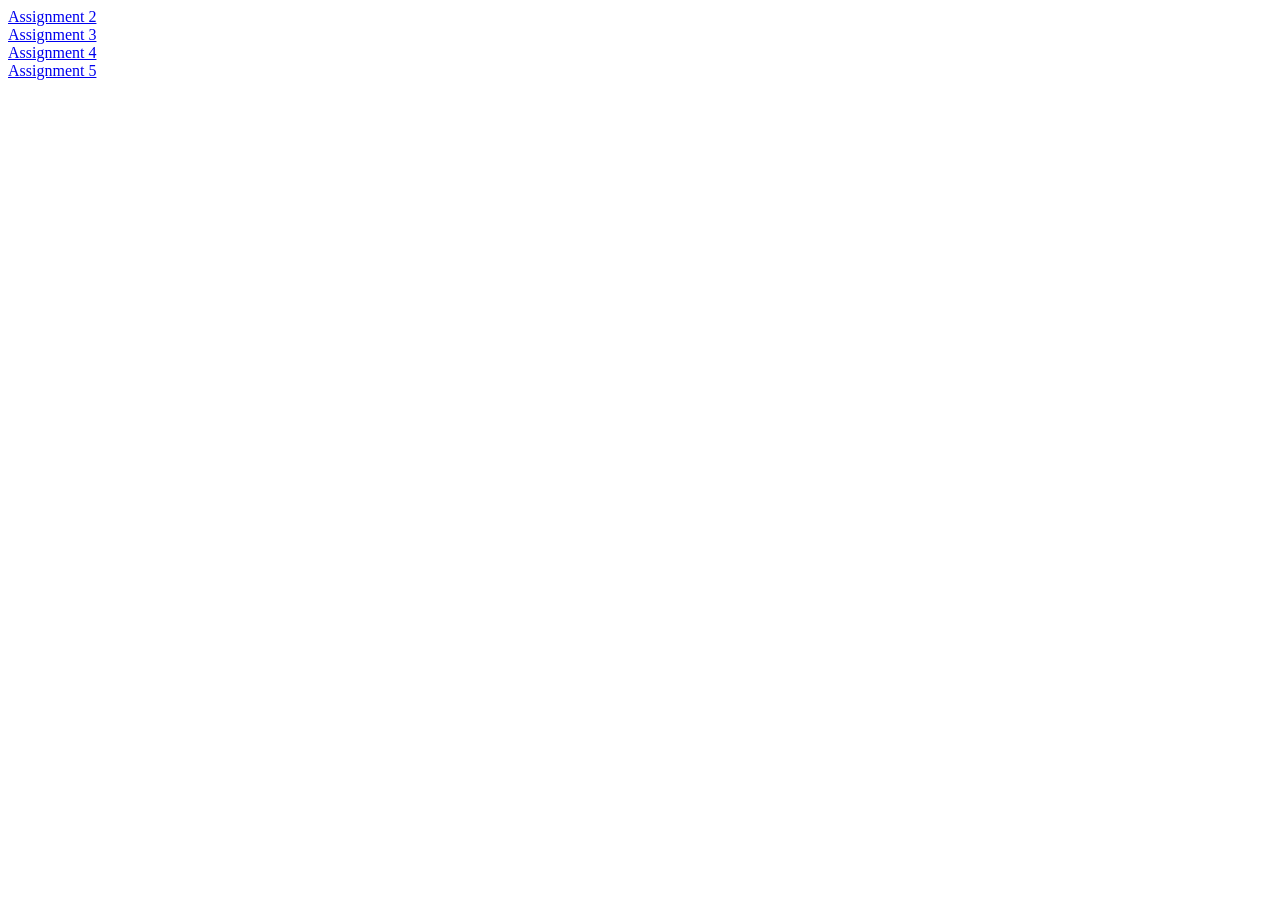
<file: index.html>
<!DOCTYPE html>
<html lang="en">
    <head>
        <meta charset="utf-8">
        <meta http-equiv="X-UA-Compatible" content="IE=edge">
        <meta name="viewport" content="width=device-width, intial-scale=1">
        <title>Assignment Index</title>
    </head>
    <body>
        <div>
            <a href="Coursera-Assignments/Assignment-2/index.html">Assignment 2</a>
        </div>
        <div>
            <a href="Coursera-Assignments/Assignment-3/index.html">Assignment 3</a>
        </div>
        <div>
            <a href="Coursera-Assignments/Assignment-4/index.html">Assignment 4</a>
        </div>
        <div>
            <a href="Coursera-Assignments/Assignment-5/index.html">Assignment 5</a>
        </div>
    </body>
</html>
</file>
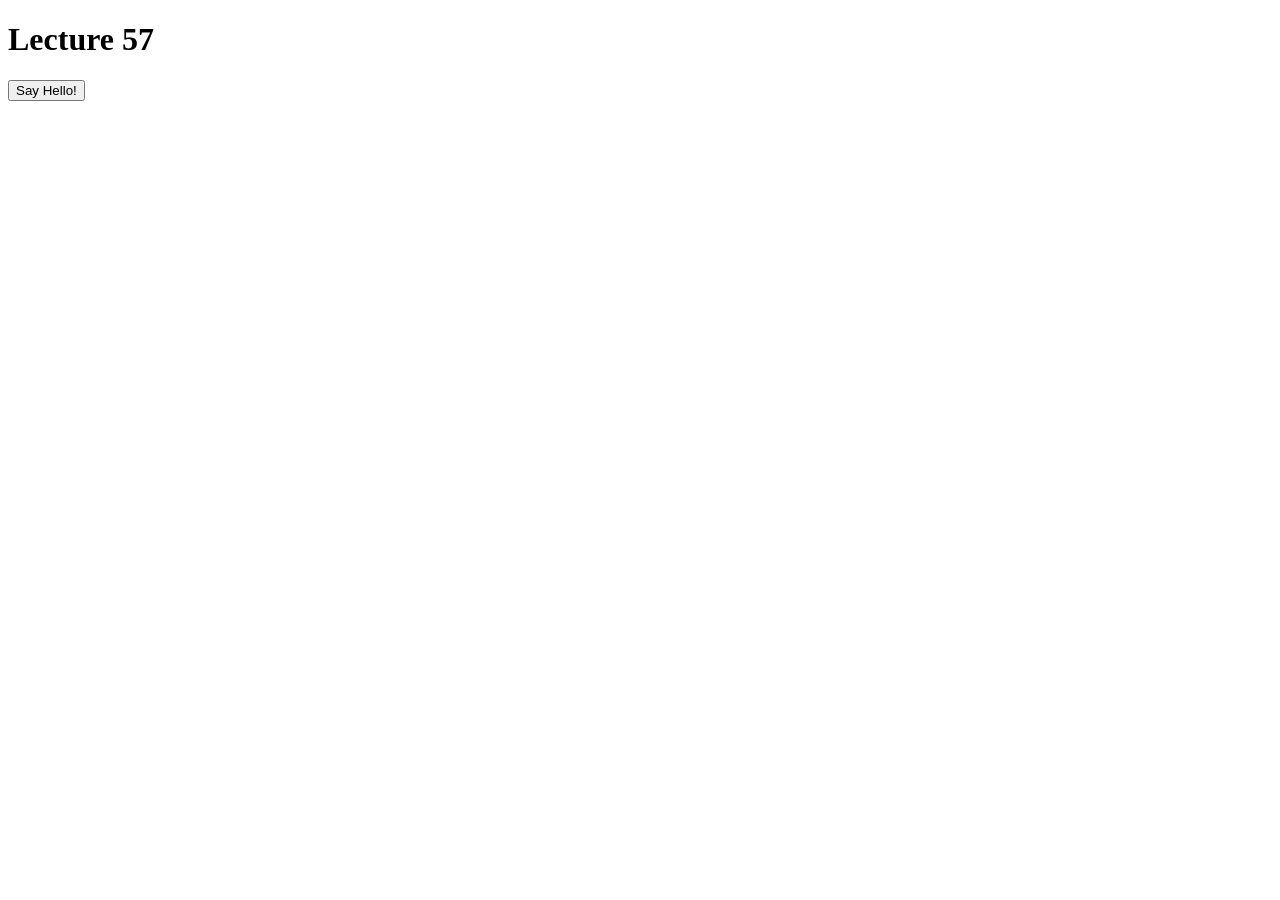
<file: Coursera-Assignments/Assign5-old/index.html>
<!DOCTYPE html>
<html lang="en">
    <head>
        <meta charset="utf-8">
        <script src="js/ajax-utils.js"></script>
        <script src="js/script.js"></script>
    </head>
    <body>
        <h1 id="title">Lecture 57</h1>
        <p>
            <button>
                Say Hello!
            </button>
        </p>
        <div id="content"></div>
    </body>
</html>
</file>
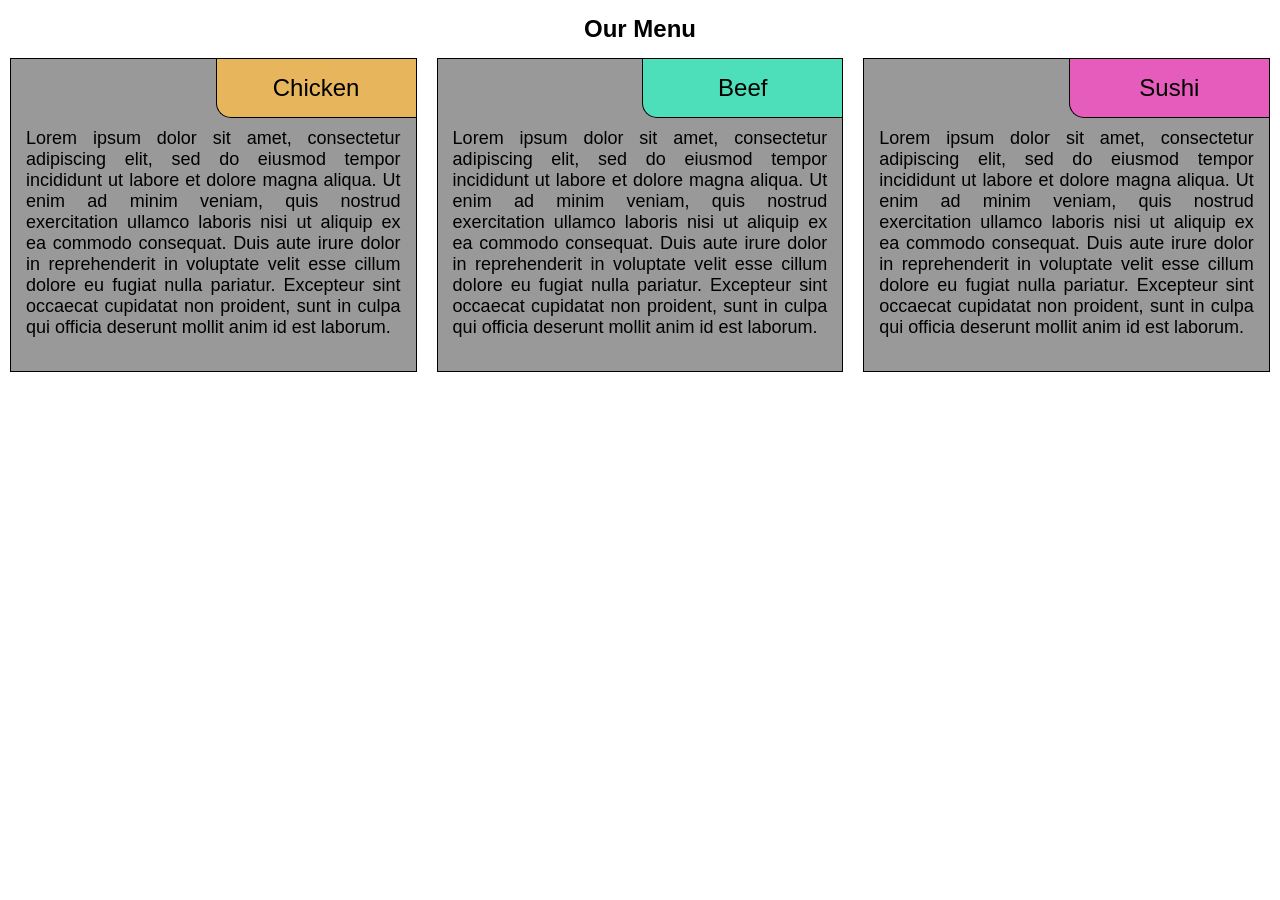
<file: Coursera-Assignments/Assignment-2/index.html>
<!DOCTYPE html>
<html lang="en">
    <head>
        <meta charset="utf-8">
        <meta name="viewport" content="width=device-width, initial-scale=1">
        <title>Assignment Solution for Module 2</title>
        <link rel="stylesheet" href="css/style.css">
    </head>
    <body>
        <div class="row">
            <h1>Our Menu</h1>
        </div>
        <div class="row">
            <div class="col-lg-4 col-md-6 col-sm-12">
                <div class="ArticleContainer">
                    <p class="ArticleTitle ArticleTitleColor1">Chicken</p>
                    <p class="ArticleBody">Lorem ipsum dolor sit amet, consectetur adipiscing elit, sed do eiusmod tempor incididunt ut labore et dolore magna aliqua. Ut enim ad minim veniam, quis nostrud exercitation ullamco laboris nisi ut aliquip ex ea commodo consequat. Duis aute irure dolor in reprehenderit in voluptate velit esse cillum dolore eu fugiat nulla pariatur. Excepteur sint occaecat cupidatat non proident, sunt in culpa qui officia deserunt mollit anim id est laborum.</p>
                </div>
            </div>
            <div class="col-lg-4 col-md-6 col-sm-12">
                <div class="ArticleContainer">
                    <p class="ArticleTitle ArticleTitleColor2">Beef</p>
                    <p class="ArticleBody">Lorem ipsum dolor sit amet, consectetur adipiscing elit, sed do eiusmod tempor incididunt ut labore et dolore magna aliqua. Ut enim ad minim veniam, quis nostrud exercitation ullamco laboris nisi ut aliquip ex ea commodo consequat. Duis aute irure dolor in reprehenderit in voluptate velit esse cillum dolore eu fugiat nulla pariatur. Excepteur sint occaecat cupidatat non proident, sunt in culpa qui officia deserunt mollit anim id est laborum.</p>
                </div>
            </div>
            <div class="col-lg-4 col-md-12 col-sm-12">
                <div class="ArticleContainer">
                    <p class="ArticleTitle ArticleTitleColor3">Sushi</p>
                    <p class="ArticleBody">Lorem ipsum dolor sit amet, consectetur adipiscing elit, sed do eiusmod tempor incididunt ut labore et dolore magna aliqua. Ut enim ad minim veniam, quis nostrud exercitation ullamco laboris nisi ut aliquip ex ea commodo consequat. Duis aute irure dolor in reprehenderit in voluptate velit esse cillum dolore eu fugiat nulla pariatur. Excepteur sint occaecat cupidatat non proident, sunt in culpa qui officia deserunt mollit anim id est laborum.</p>
                </div>
            </div>
        </div>
    </body>
</html>
</file>
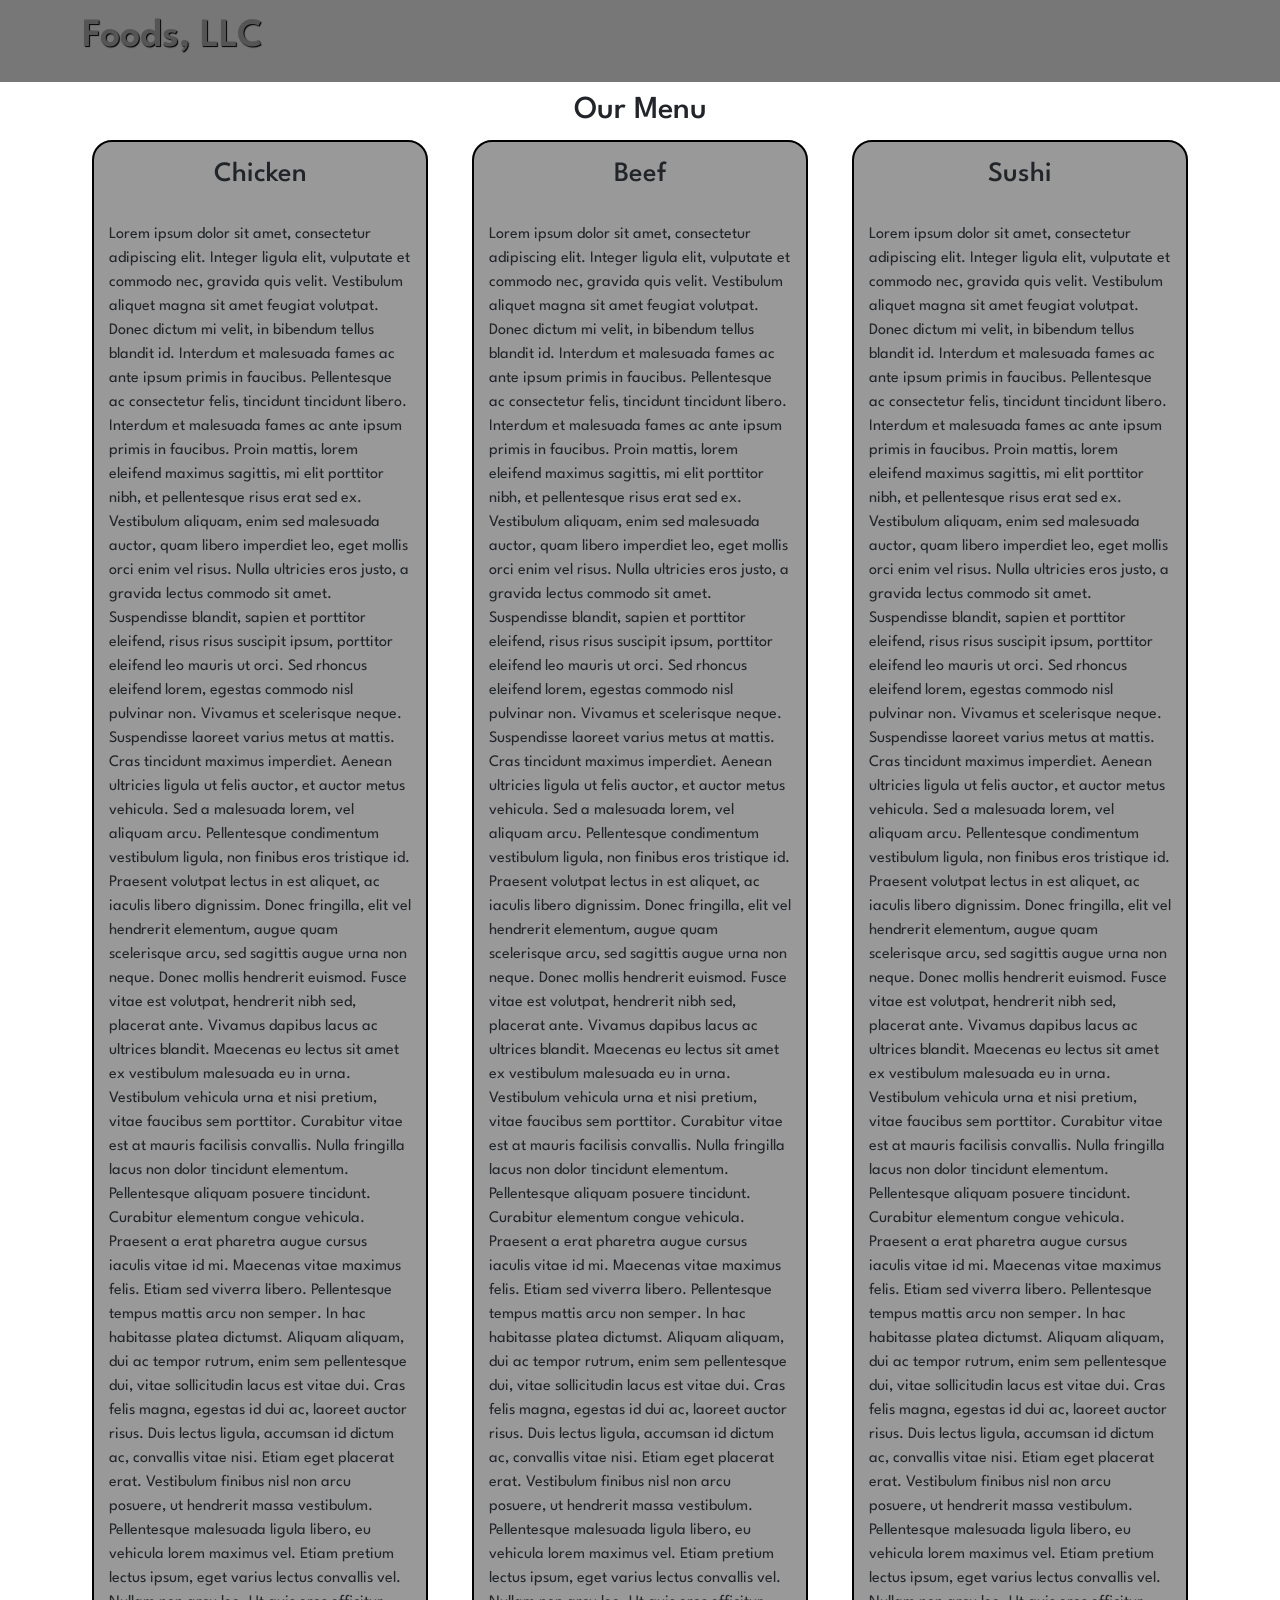
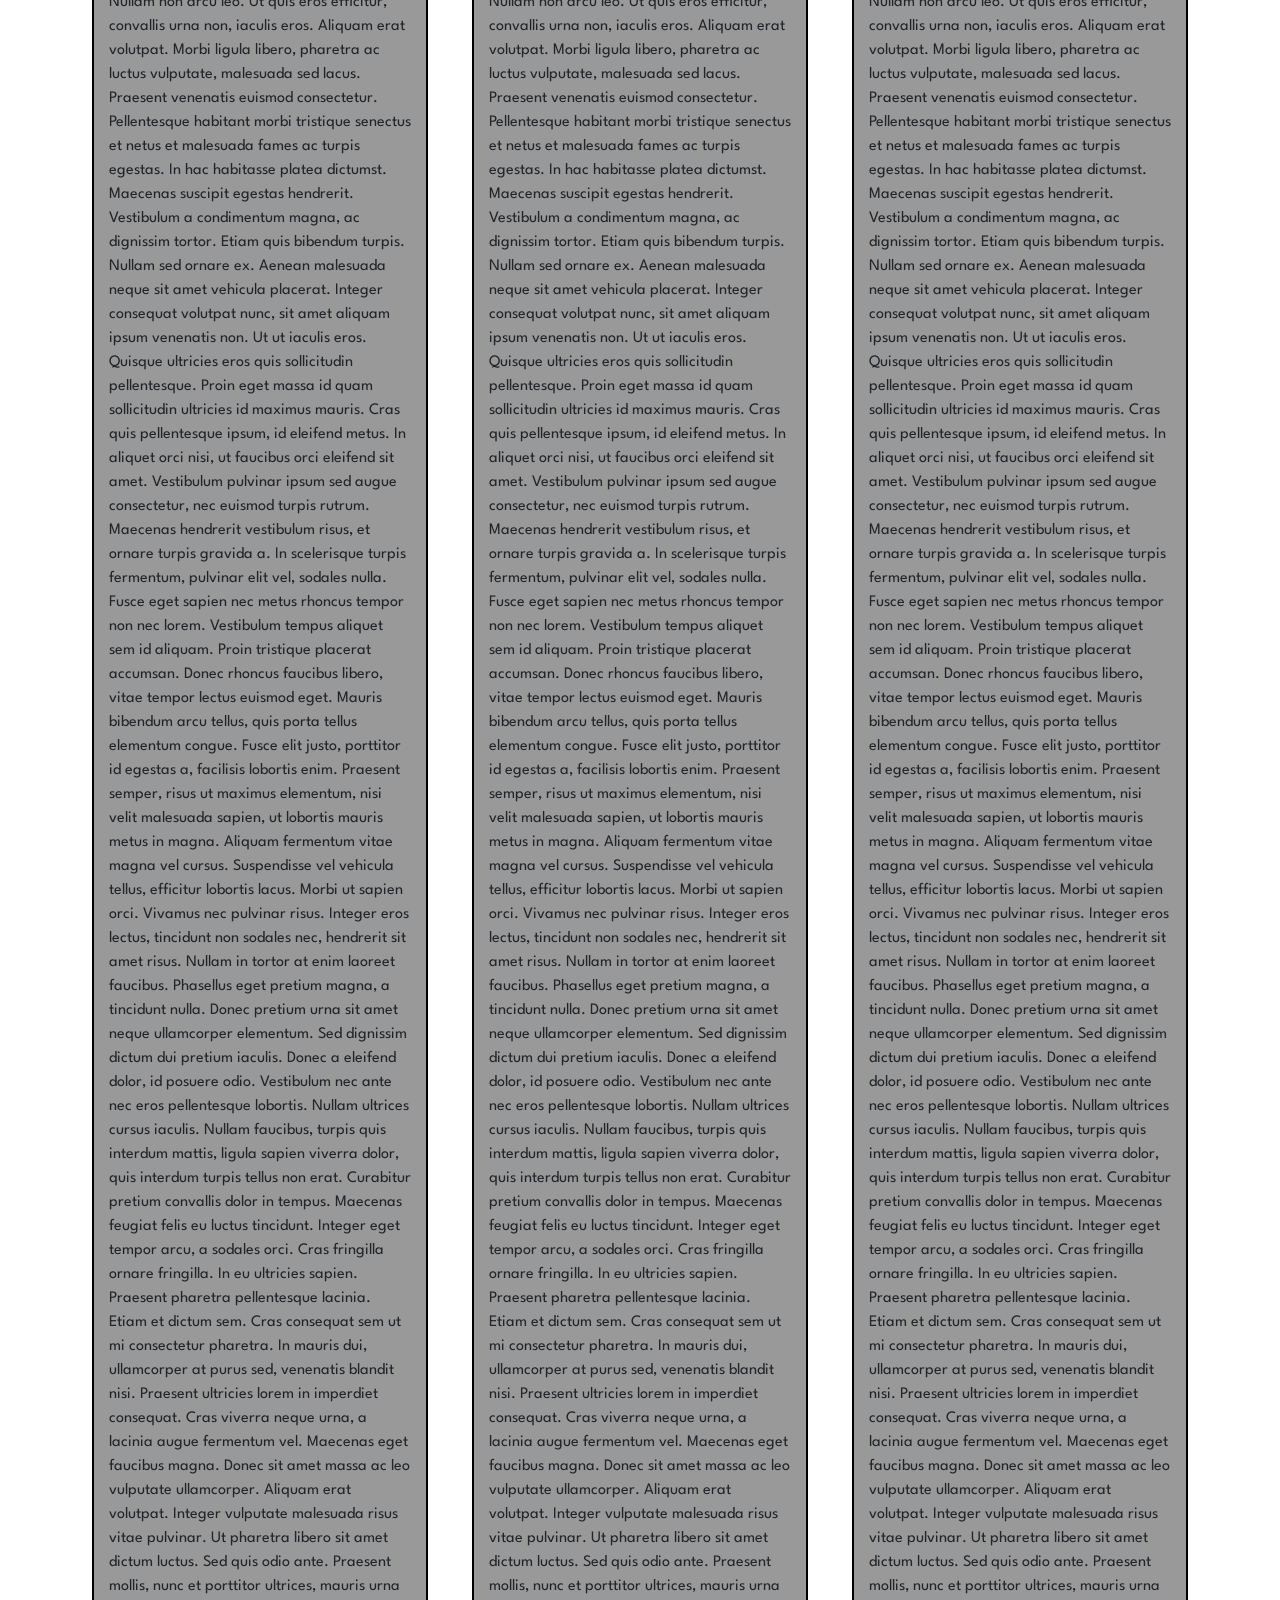
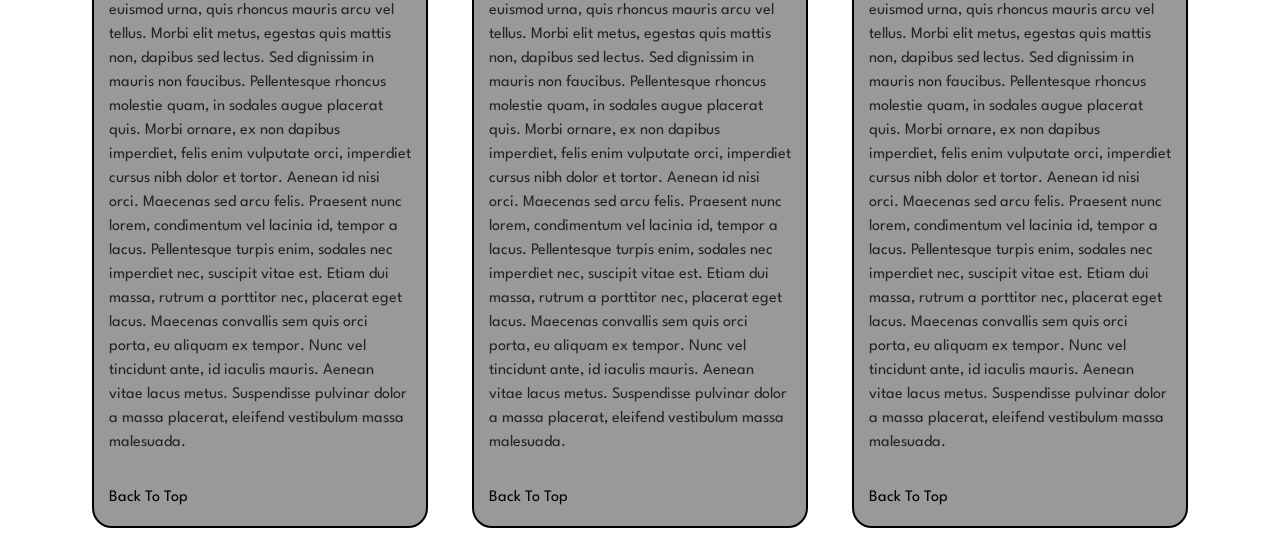
<file: Coursera-Assignments/Assignment-3/index.html>
<!DOCTYPE html>
<html lang="en">
    <head>
        <meta charset="utf-8">
        <meta http-equiv="X-UA-Compatible" content="IE=edge">
        <meta name="viewport" content="width=device-width, intial-scale=1">
        <title>Assignment Solutuion for Module 3</title>
        <link rel="stylesheet" href="css/bootstrap.min.css">
        <link rel="stylesheet" href="css/style.css">
        <link href="https://fonts.googleapis.com/css2?family=League+Spartan:wght@100;200;300;400;500;600;700;800;900&display=swap" rel="stylesheet"> 
    </head>
    <body>
        <header>
            <nav class="navbar navbar-expand-md">
                <div class="container">
                    <a class="navbar-brand" href="#"><h1>Foods, LLC</h1></a>
                    <button class="navbar-toggler" type="button" data-bs-toggle="collapse" data-bs-target="#navbarContent" aria-expanded="false" aria-label="Toggle navigation" id="navbarToggle">
                        <span class="navbar-toggler-icon">
                            <svg xmlns="http://www.w3.org/2000/svg" width="16" height="16" fill="currentColor" class="bi bi-list" viewBox="0 0 16 16">
                                <path fill-rule="evenodd" d="M2.5 12a.5.5 0 0 1 .5-.5h10a.5.5 0 0 1 0 1H3a.5.5 0 0 1-.5-.5zm0-4a.5.5 0 0 1 .5-.5h10a.5.5 0 0 1 0 1H3a.5.5 0 0 1-.5-.5zm0-4a.5.5 0 0 1 .5-.5h10a.5.5 0 0 1 0 1H3a.5.5 0 0 1-.5-.5z"/>
                            </svg>
                        </span>
                    </button>
                    <div class="collapse navbar-collapse" id="navbarContent">
                        <ul class="navbar-nav d-md-none">
                            <li class="nav-item">
                                <a class="nav-link" href="#chicken">Chicken</a>
                            </li>
                            <li class="nav-item">
                                <a class="nav-link" href="#beef">Beef</a>
                            </li>
                            <li class="nav-item">
                                <a class="nav-link" href="#sushi">Sushi</a>
                            </li>
                        </ul>
                    </div>
                </div>
            </nav>
        </header>
        <h2 class="text-center">Our Menu</h2>
        <section class="container">
            <div class="row">
                <div class="col-lg-4 col-md-6 col-sm-12">
                    <div class="ArticleContainer">
                        <p id="chicken"><h3 class="text-center">Chicken</h3></p>
                        <p class="ArticleBody">
                            Lorem ipsum dolor sit amet, consectetur adipiscing elit. Integer ligula elit, vulputate et commodo nec, gravida quis velit. Vestibulum aliquet magna sit amet feugiat volutpat. Donec dictum mi velit, in bibendum tellus blandit id. Interdum et malesuada fames ac ante ipsum primis in faucibus. Pellentesque ac consectetur felis, tincidunt tincidunt libero. Interdum et malesuada fames ac ante ipsum primis in faucibus. Proin mattis, lorem eleifend maximus sagittis, mi elit porttitor nibh, et pellentesque risus erat sed ex. Vestibulum aliquam, enim sed malesuada auctor, quam libero imperdiet leo, eget mollis orci enim vel risus. Nulla ultricies eros justo, a gravida lectus commodo sit amet. Suspendisse blandit, sapien et porttitor eleifend, risus risus suscipit ipsum, porttitor eleifend leo mauris ut orci. Sed rhoncus eleifend lorem, egestas commodo nisl pulvinar non. Vivamus et scelerisque neque.
                            Suspendisse laoreet varius metus at mattis. Cras tincidunt maximus imperdiet. Aenean ultricies ligula ut felis auctor, et auctor metus vehicula. Sed a malesuada lorem, vel aliquam arcu. Pellentesque condimentum vestibulum ligula, non finibus eros tristique id. Praesent volutpat lectus in est aliquet, ac iaculis libero dignissim. Donec fringilla, elit vel hendrerit elementum, augue quam scelerisque arcu, sed sagittis augue urna non neque. Donec mollis hendrerit euismod. Fusce vitae est volutpat, hendrerit nibh sed, placerat ante.
                            Vivamus dapibus lacus ac ultrices blandit. Maecenas eu lectus sit amet ex vestibulum malesuada eu in urna. Vestibulum vehicula urna et nisi pretium, vitae faucibus sem porttitor. Curabitur vitae est at mauris facilisis convallis. Nulla fringilla lacus non dolor tincidunt elementum. Pellentesque aliquam posuere tincidunt. Curabitur elementum congue vehicula. Praesent a erat pharetra augue cursus iaculis vitae id mi. Maecenas vitae maximus felis. Etiam sed viverra libero.
                            Pellentesque tempus mattis arcu non semper. In hac habitasse platea dictumst. Aliquam aliquam, dui ac tempor rutrum, enim sem pellentesque dui, vitae sollicitudin lacus est vitae dui. Cras felis magna, egestas id dui ac, laoreet auctor risus. Duis lectus ligula, accumsan id dictum ac, convallis vitae nisi. Etiam eget placerat erat. Vestibulum finibus nisl non arcu posuere, ut hendrerit massa vestibulum. Pellentesque malesuada ligula libero, eu vehicula lorem maximus vel. Etiam pretium lectus ipsum, eget varius lectus convallis vel. Nullam non arcu leo.
                            Ut quis eros efficitur, convallis urna non, iaculis eros. Aliquam erat volutpat. Morbi ligula libero, pharetra ac luctus vulputate, malesuada sed lacus. Praesent venenatis euismod consectetur. Pellentesque habitant morbi tristique senectus et netus et malesuada fames ac turpis egestas. In hac habitasse platea dictumst. Maecenas suscipit egestas hendrerit. Vestibulum a condimentum magna, ac dignissim tortor. Etiam quis bibendum turpis. Nullam sed ornare ex.
                            Aenean malesuada neque sit amet vehicula placerat. Integer consequat volutpat nunc, sit amet aliquam ipsum venenatis non. Ut ut iaculis eros. Quisque ultricies eros quis sollicitudin pellentesque. Proin eget massa id quam sollicitudin ultricies id maximus mauris. Cras quis pellentesque ipsum, id eleifend metus. In aliquet orci nisi, ut faucibus orci eleifend sit amet. Vestibulum pulvinar ipsum sed augue consectetur, nec euismod turpis rutrum. Maecenas hendrerit vestibulum risus, et ornare turpis gravida a. In scelerisque turpis fermentum, pulvinar elit vel, sodales nulla. Fusce eget sapien nec metus rhoncus tempor non nec lorem. Vestibulum tempus aliquet sem id aliquam.
                            Proin tristique placerat accumsan. Donec rhoncus faucibus libero, vitae tempor lectus euismod eget. Mauris bibendum arcu tellus, quis porta tellus elementum congue. Fusce elit justo, porttitor id egestas a, facilisis lobortis enim. Praesent semper, risus ut maximus elementum, nisi velit malesuada sapien, ut lobortis mauris metus in magna. Aliquam fermentum vitae magna vel cursus. Suspendisse vel vehicula tellus, efficitur lobortis lacus. Morbi ut sapien orci. Vivamus nec pulvinar risus.
                            Integer eros lectus, tincidunt non sodales nec, hendrerit sit amet risus. Nullam in tortor at enim laoreet faucibus. Phasellus eget pretium magna, a tincidunt nulla. Donec pretium urna sit amet neque ullamcorper elementum. Sed dignissim dictum dui pretium iaculis. Donec a eleifend dolor, id posuere odio. Vestibulum nec ante nec eros pellentesque lobortis. Nullam ultrices cursus iaculis. Nullam faucibus, turpis quis interdum mattis, ligula sapien viverra dolor, quis interdum turpis tellus non erat. Curabitur pretium convallis dolor in tempus. Maecenas feugiat felis eu luctus tincidunt. Integer eget tempor arcu, a sodales orci. Cras fringilla ornare fringilla. In eu ultricies sapien.
                            Praesent pharetra pellentesque lacinia. Etiam et dictum sem. Cras consequat sem ut mi consectetur pharetra. In mauris dui, ullamcorper at purus sed, venenatis blandit nisi. Praesent ultricies lorem in imperdiet consequat. Cras viverra neque urna, a lacinia augue fermentum vel. Maecenas eget faucibus magna. Donec sit amet massa ac leo vulputate ullamcorper. Aliquam erat volutpat. Integer vulputate malesuada risus vitae pulvinar. Ut pharetra libero sit amet dictum luctus. Sed quis odio ante. Praesent mollis, nunc et porttitor ultrices, mauris urna euismod urna, quis rhoncus mauris arcu vel tellus. Morbi elit metus, egestas quis mattis non, dapibus sed lectus.
                            Sed dignissim in mauris non faucibus. Pellentesque rhoncus molestie quam, in sodales augue placerat quis. Morbi ornare, ex non dapibus imperdiet, felis enim vulputate orci, imperdiet cursus nibh dolor et tortor. Aenean id nisi orci. Maecenas sed arcu felis. Praesent nunc lorem, condimentum vel lacinia id, tempor a lacus. Pellentesque turpis enim, sodales nec imperdiet nec, suscipit vitae est. Etiam dui massa, rutrum a porttitor nec, placerat eget lacus. Maecenas convallis sem quis orci porta, eu aliquam ex tempor. Nunc vel tincidunt ante, id iaculis mauris. Aenean vitae lacus metus. Suspendisse pulvinar dolor a massa placerat, eleifend vestibulum massa malesuada. 
                        </p>
                        <p><a class="TopReturn" href="index.html">Back To Top</a></p>
                    </div>
                </div>
                <div class="col-lg-4 col-md-6 col-sm-12">
                    <div class="ArticleContainer">
                        <p id="beef"><h3 class="text-center">Beef</h3></p>
                        <p class="ArticleBody">
                            Lorem ipsum dolor sit amet, consectetur adipiscing elit. Integer ligula elit, vulputate et commodo nec, gravida quis velit. Vestibulum aliquet magna sit amet feugiat volutpat. Donec dictum mi velit, in bibendum tellus blandit id. Interdum et malesuada fames ac ante ipsum primis in faucibus. Pellentesque ac consectetur felis, tincidunt tincidunt libero. Interdum et malesuada fames ac ante ipsum primis in faucibus. Proin mattis, lorem eleifend maximus sagittis, mi elit porttitor nibh, et pellentesque risus erat sed ex. Vestibulum aliquam, enim sed malesuada auctor, quam libero imperdiet leo, eget mollis orci enim vel risus. Nulla ultricies eros justo, a gravida lectus commodo sit amet. Suspendisse blandit, sapien et porttitor eleifend, risus risus suscipit ipsum, porttitor eleifend leo mauris ut orci. Sed rhoncus eleifend lorem, egestas commodo nisl pulvinar non. Vivamus et scelerisque neque.
                            Suspendisse laoreet varius metus at mattis. Cras tincidunt maximus imperdiet. Aenean ultricies ligula ut felis auctor, et auctor metus vehicula. Sed a malesuada lorem, vel aliquam arcu. Pellentesque condimentum vestibulum ligula, non finibus eros tristique id. Praesent volutpat lectus in est aliquet, ac iaculis libero dignissim. Donec fringilla, elit vel hendrerit elementum, augue quam scelerisque arcu, sed sagittis augue urna non neque. Donec mollis hendrerit euismod. Fusce vitae est volutpat, hendrerit nibh sed, placerat ante.
                            Vivamus dapibus lacus ac ultrices blandit. Maecenas eu lectus sit amet ex vestibulum malesuada eu in urna. Vestibulum vehicula urna et nisi pretium, vitae faucibus sem porttitor. Curabitur vitae est at mauris facilisis convallis. Nulla fringilla lacus non dolor tincidunt elementum. Pellentesque aliquam posuere tincidunt. Curabitur elementum congue vehicula. Praesent a erat pharetra augue cursus iaculis vitae id mi. Maecenas vitae maximus felis. Etiam sed viverra libero.
                            Pellentesque tempus mattis arcu non semper. In hac habitasse platea dictumst. Aliquam aliquam, dui ac tempor rutrum, enim sem pellentesque dui, vitae sollicitudin lacus est vitae dui. Cras felis magna, egestas id dui ac, laoreet auctor risus. Duis lectus ligula, accumsan id dictum ac, convallis vitae nisi. Etiam eget placerat erat. Vestibulum finibus nisl non arcu posuere, ut hendrerit massa vestibulum. Pellentesque malesuada ligula libero, eu vehicula lorem maximus vel. Etiam pretium lectus ipsum, eget varius lectus convallis vel. Nullam non arcu leo.
                            Ut quis eros efficitur, convallis urna non, iaculis eros. Aliquam erat volutpat. Morbi ligula libero, pharetra ac luctus vulputate, malesuada sed lacus. Praesent venenatis euismod consectetur. Pellentesque habitant morbi tristique senectus et netus et malesuada fames ac turpis egestas. In hac habitasse platea dictumst. Maecenas suscipit egestas hendrerit. Vestibulum a condimentum magna, ac dignissim tortor. Etiam quis bibendum turpis. Nullam sed ornare ex.
                            Aenean malesuada neque sit amet vehicula placerat. Integer consequat volutpat nunc, sit amet aliquam ipsum venenatis non. Ut ut iaculis eros. Quisque ultricies eros quis sollicitudin pellentesque. Proin eget massa id quam sollicitudin ultricies id maximus mauris. Cras quis pellentesque ipsum, id eleifend metus. In aliquet orci nisi, ut faucibus orci eleifend sit amet. Vestibulum pulvinar ipsum sed augue consectetur, nec euismod turpis rutrum. Maecenas hendrerit vestibulum risus, et ornare turpis gravida a. In scelerisque turpis fermentum, pulvinar elit vel, sodales nulla. Fusce eget sapien nec metus rhoncus tempor non nec lorem. Vestibulum tempus aliquet sem id aliquam.
                            Proin tristique placerat accumsan. Donec rhoncus faucibus libero, vitae tempor lectus euismod eget. Mauris bibendum arcu tellus, quis porta tellus elementum congue. Fusce elit justo, porttitor id egestas a, facilisis lobortis enim. Praesent semper, risus ut maximus elementum, nisi velit malesuada sapien, ut lobortis mauris metus in magna. Aliquam fermentum vitae magna vel cursus. Suspendisse vel vehicula tellus, efficitur lobortis lacus. Morbi ut sapien orci. Vivamus nec pulvinar risus.
                            Integer eros lectus, tincidunt non sodales nec, hendrerit sit amet risus. Nullam in tortor at enim laoreet faucibus. Phasellus eget pretium magna, a tincidunt nulla. Donec pretium urna sit amet neque ullamcorper elementum. Sed dignissim dictum dui pretium iaculis. Donec a eleifend dolor, id posuere odio. Vestibulum nec ante nec eros pellentesque lobortis. Nullam ultrices cursus iaculis. Nullam faucibus, turpis quis interdum mattis, ligula sapien viverra dolor, quis interdum turpis tellus non erat. Curabitur pretium convallis dolor in tempus. Maecenas feugiat felis eu luctus tincidunt. Integer eget tempor arcu, a sodales orci. Cras fringilla ornare fringilla. In eu ultricies sapien.
                            Praesent pharetra pellentesque lacinia. Etiam et dictum sem. Cras consequat sem ut mi consectetur pharetra. In mauris dui, ullamcorper at purus sed, venenatis blandit nisi. Praesent ultricies lorem in imperdiet consequat. Cras viverra neque urna, a lacinia augue fermentum vel. Maecenas eget faucibus magna. Donec sit amet massa ac leo vulputate ullamcorper. Aliquam erat volutpat. Integer vulputate malesuada risus vitae pulvinar. Ut pharetra libero sit amet dictum luctus. Sed quis odio ante. Praesent mollis, nunc et porttitor ultrices, mauris urna euismod urna, quis rhoncus mauris arcu vel tellus. Morbi elit metus, egestas quis mattis non, dapibus sed lectus.
                            Sed dignissim in mauris non faucibus. Pellentesque rhoncus molestie quam, in sodales augue placerat quis. Morbi ornare, ex non dapibus imperdiet, felis enim vulputate orci, imperdiet cursus nibh dolor et tortor. Aenean id nisi orci. Maecenas sed arcu felis. Praesent nunc lorem, condimentum vel lacinia id, tempor a lacus. Pellentesque turpis enim, sodales nec imperdiet nec, suscipit vitae est. Etiam dui massa, rutrum a porttitor nec, placerat eget lacus. Maecenas convallis sem quis orci porta, eu aliquam ex tempor. Nunc vel tincidunt ante, id iaculis mauris. Aenean vitae lacus metus. Suspendisse pulvinar dolor a massa placerat, eleifend vestibulum massa malesuada. 
                        </p>
                        <p><a class="TopReturn" href="index.html">Back To Top</a></p>
                    </div>
                </div>
                <div class="col-lg-4 col-md-12 col-sm-12">
                    <div class="ArticleContainer">
                        <p id="sushi"><h3 class="text-center">Sushi</h3></p>
                        <p class="ArticleBody">
                            Lorem ipsum dolor sit amet, consectetur adipiscing elit. Integer ligula elit, vulputate et commodo nec, gravida quis velit. Vestibulum aliquet magna sit amet feugiat volutpat. Donec dictum mi velit, in bibendum tellus blandit id. Interdum et malesuada fames ac ante ipsum primis in faucibus. Pellentesque ac consectetur felis, tincidunt tincidunt libero. Interdum et malesuada fames ac ante ipsum primis in faucibus. Proin mattis, lorem eleifend maximus sagittis, mi elit porttitor nibh, et pellentesque risus erat sed ex. Vestibulum aliquam, enim sed malesuada auctor, quam libero imperdiet leo, eget mollis orci enim vel risus. Nulla ultricies eros justo, a gravida lectus commodo sit amet. Suspendisse blandit, sapien et porttitor eleifend, risus risus suscipit ipsum, porttitor eleifend leo mauris ut orci. Sed rhoncus eleifend lorem, egestas commodo nisl pulvinar non. Vivamus et scelerisque neque.
                            Suspendisse laoreet varius metus at mattis. Cras tincidunt maximus imperdiet. Aenean ultricies ligula ut felis auctor, et auctor metus vehicula. Sed a malesuada lorem, vel aliquam arcu. Pellentesque condimentum vestibulum ligula, non finibus eros tristique id. Praesent volutpat lectus in est aliquet, ac iaculis libero dignissim. Donec fringilla, elit vel hendrerit elementum, augue quam scelerisque arcu, sed sagittis augue urna non neque. Donec mollis hendrerit euismod. Fusce vitae est volutpat, hendrerit nibh sed, placerat ante.
                            Vivamus dapibus lacus ac ultrices blandit. Maecenas eu lectus sit amet ex vestibulum malesuada eu in urna. Vestibulum vehicula urna et nisi pretium, vitae faucibus sem porttitor. Curabitur vitae est at mauris facilisis convallis. Nulla fringilla lacus non dolor tincidunt elementum. Pellentesque aliquam posuere tincidunt. Curabitur elementum congue vehicula. Praesent a erat pharetra augue cursus iaculis vitae id mi. Maecenas vitae maximus felis. Etiam sed viverra libero.
                            Pellentesque tempus mattis arcu non semper. In hac habitasse platea dictumst. Aliquam aliquam, dui ac tempor rutrum, enim sem pellentesque dui, vitae sollicitudin lacus est vitae dui. Cras felis magna, egestas id dui ac, laoreet auctor risus. Duis lectus ligula, accumsan id dictum ac, convallis vitae nisi. Etiam eget placerat erat. Vestibulum finibus nisl non arcu posuere, ut hendrerit massa vestibulum. Pellentesque malesuada ligula libero, eu vehicula lorem maximus vel. Etiam pretium lectus ipsum, eget varius lectus convallis vel. Nullam non arcu leo.
                            Ut quis eros efficitur, convallis urna non, iaculis eros. Aliquam erat volutpat. Morbi ligula libero, pharetra ac luctus vulputate, malesuada sed lacus. Praesent venenatis euismod consectetur. Pellentesque habitant morbi tristique senectus et netus et malesuada fames ac turpis egestas. In hac habitasse platea dictumst. Maecenas suscipit egestas hendrerit. Vestibulum a condimentum magna, ac dignissim tortor. Etiam quis bibendum turpis. Nullam sed ornare ex.
                            Aenean malesuada neque sit amet vehicula placerat. Integer consequat volutpat nunc, sit amet aliquam ipsum venenatis non. Ut ut iaculis eros. Quisque ultricies eros quis sollicitudin pellentesque. Proin eget massa id quam sollicitudin ultricies id maximus mauris. Cras quis pellentesque ipsum, id eleifend metus. In aliquet orci nisi, ut faucibus orci eleifend sit amet. Vestibulum pulvinar ipsum sed augue consectetur, nec euismod turpis rutrum. Maecenas hendrerit vestibulum risus, et ornare turpis gravida a. In scelerisque turpis fermentum, pulvinar elit vel, sodales nulla. Fusce eget sapien nec metus rhoncus tempor non nec lorem. Vestibulum tempus aliquet sem id aliquam.
                            Proin tristique placerat accumsan. Donec rhoncus faucibus libero, vitae tempor lectus euismod eget. Mauris bibendum arcu tellus, quis porta tellus elementum congue. Fusce elit justo, porttitor id egestas a, facilisis lobortis enim. Praesent semper, risus ut maximus elementum, nisi velit malesuada sapien, ut lobortis mauris metus in magna. Aliquam fermentum vitae magna vel cursus. Suspendisse vel vehicula tellus, efficitur lobortis lacus. Morbi ut sapien orci. Vivamus nec pulvinar risus.
                            Integer eros lectus, tincidunt non sodales nec, hendrerit sit amet risus. Nullam in tortor at enim laoreet faucibus. Phasellus eget pretium magna, a tincidunt nulla. Donec pretium urna sit amet neque ullamcorper elementum. Sed dignissim dictum dui pretium iaculis. Donec a eleifend dolor, id posuere odio. Vestibulum nec ante nec eros pellentesque lobortis. Nullam ultrices cursus iaculis. Nullam faucibus, turpis quis interdum mattis, ligula sapien viverra dolor, quis interdum turpis tellus non erat. Curabitur pretium convallis dolor in tempus. Maecenas feugiat felis eu luctus tincidunt. Integer eget tempor arcu, a sodales orci. Cras fringilla ornare fringilla. In eu ultricies sapien.
                            Praesent pharetra pellentesque lacinia. Etiam et dictum sem. Cras consequat sem ut mi consectetur pharetra. In mauris dui, ullamcorper at purus sed, venenatis blandit nisi. Praesent ultricies lorem in imperdiet consequat. Cras viverra neque urna, a lacinia augue fermentum vel. Maecenas eget faucibus magna. Donec sit amet massa ac leo vulputate ullamcorper. Aliquam erat volutpat. Integer vulputate malesuada risus vitae pulvinar. Ut pharetra libero sit amet dictum luctus. Sed quis odio ante. Praesent mollis, nunc et porttitor ultrices, mauris urna euismod urna, quis rhoncus mauris arcu vel tellus. Morbi elit metus, egestas quis mattis non, dapibus sed lectus.
                            Sed dignissim in mauris non faucibus. Pellentesque rhoncus molestie quam, in sodales augue placerat quis. Morbi ornare, ex non dapibus imperdiet, felis enim vulputate orci, imperdiet cursus nibh dolor et tortor. Aenean id nisi orci. Maecenas sed arcu felis. Praesent nunc lorem, condimentum vel lacinia id, tempor a lacus. Pellentesque turpis enim, sodales nec imperdiet nec, suscipit vitae est. Etiam dui massa, rutrum a porttitor nec, placerat eget lacus. Maecenas convallis sem quis orci porta, eu aliquam ex tempor. Nunc vel tincidunt ante, id iaculis mauris. Aenean vitae lacus metus. Suspendisse pulvinar dolor a massa placerat, eleifend vestibulum massa malesuada. 
                        </p>
                        <p><a class="TopReturn text-right" href="index.html">Back To Top</a></p>
                    </div>
                </div>
            </div>
        </section>
        <!-- JS -->   
        <script src="js/jquery-2.1.4.min.js"></script>
        <script src="js/bootstrap.min.js"></script>
        <script src="js/script.js"></script>
    </body>
</html>
</file>
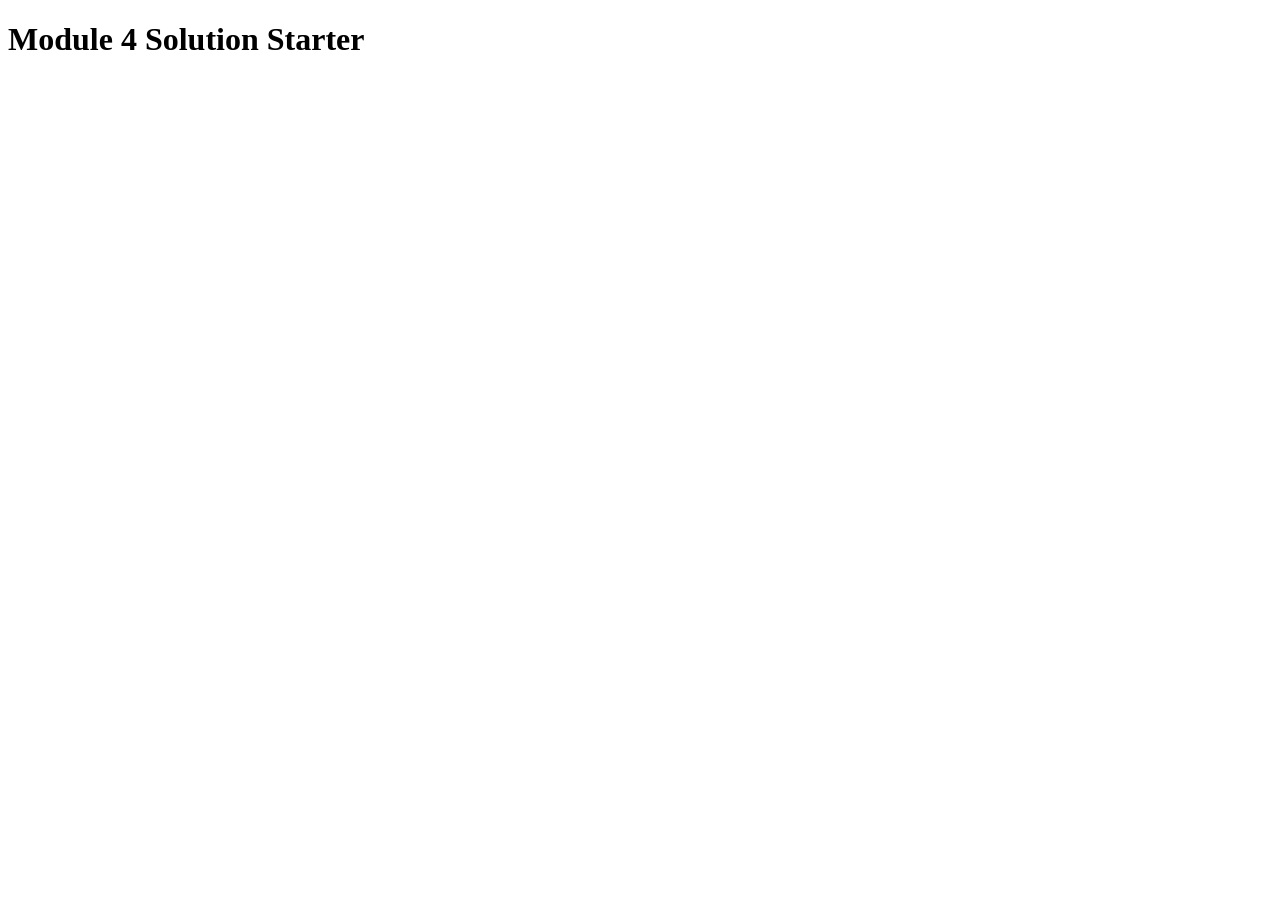
<file: Coursera-Assignments/Assignment-4/index.html>
<!DOCTYPE html>
<html>
<head>
  <meta charset="utf-8">
  <title>Module 4 Solution Starter</title>
  <script>
    var names = []; // DO NOT REMOVE
  </script>
  <script src="js/SpeakHello.js"></script>
  <script src="js/SpeakGoodBye.js"></script>
  <script src="js/script.js"></script>
</head>
<body>
  <h1>Module 4 Solution Starter</h1>
</body>
</html>
</file>
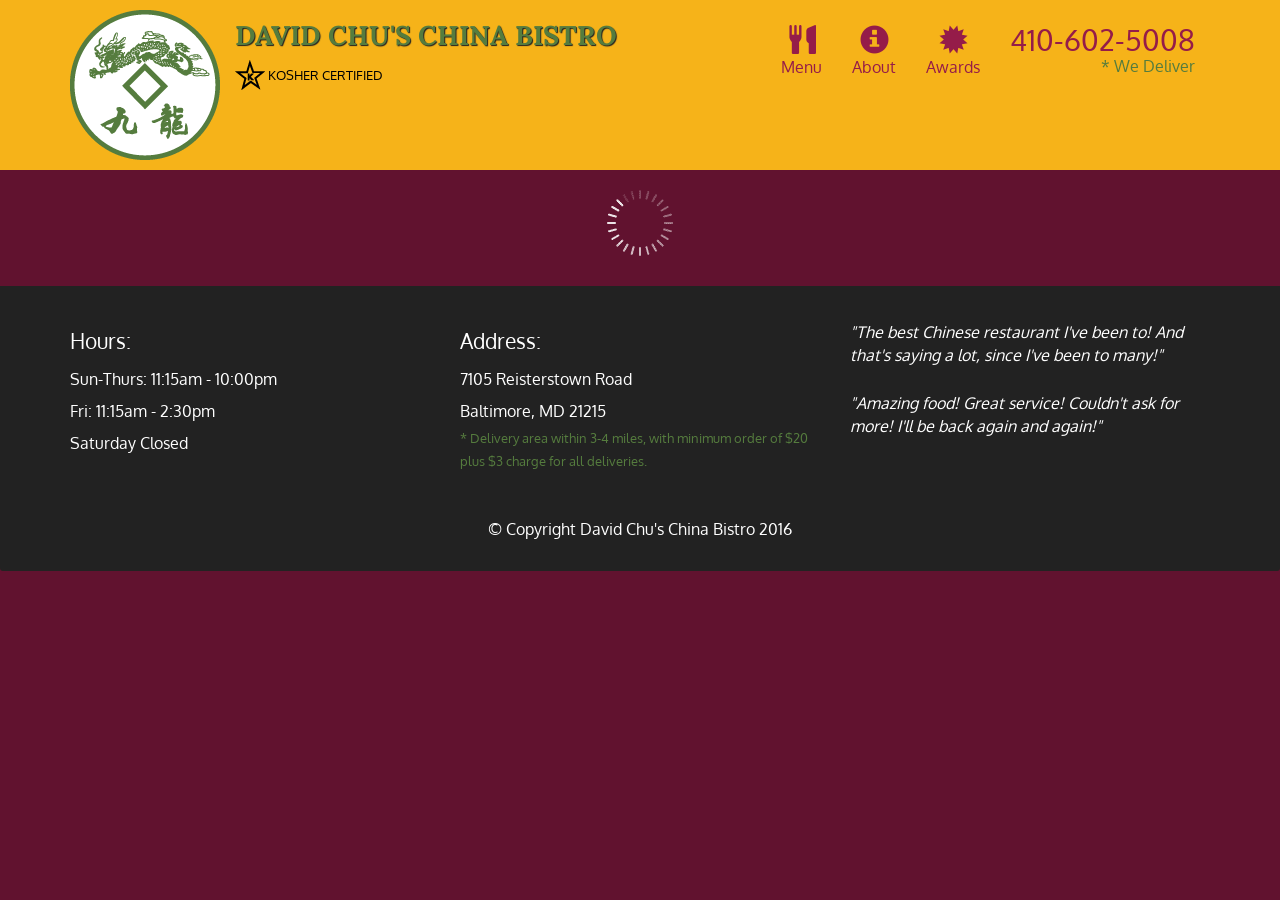
<file: Coursera-Assignments/Assignment-5/index.html>
<!doctype html>
<html lang="en">
  <head>
    <meta charset="utf-8">
    <meta http-equiv="X-UA-Compatible" content="IE=edge">
    <meta name="viewport" content="width=device-width, initial-scale=1">
    <title>David Chu's China Bistro</title>
    <link rel="stylesheet" href="css/bootstrap.min.css">
    <link rel="stylesheet" href="css/styles.css">
    <link href='https://fonts.googleapis.com/css?family=Oxygen:400,300,700' rel='stylesheet' type='text/css'>
    <link href='https://fonts.googleapis.com/css?family=Lora' rel='stylesheet' type='text/css'>
  </head>
<body>
  <header>
    <nav id="header-nav" class="navbar navbar-default">
      <div class="container">
        <div class="navbar-header">
          <a href="index.html" class="pull-left visible-md visible-lg">
            <div id="logo-img" alt="Logo image"></div>
          </a>

          <div class="navbar-brand">
            <a href="index.html"><h1>David Chu's China Bistro</h1></a>
            <p>
              <img src="images/star-k-logo.png" alt="Kosher certification">
              <span>Kosher Certified</span>
            </p>
          </div>

          <button id="navbarToggle" type="button" class="navbar-toggle collapsed" data-toggle="collapse" data-target="#collapsable-nav" aria-expanded="false">
            <span class="sr-only">Toggle navigation</span>
            <span class="icon-bar"></span>
            <span class="icon-bar"></span>
            <span class="icon-bar"></span>
          </button>
        </div>
        
        <div id="collapsable-nav" class="collapse navbar-collapse">
           <ul id="nav-list" class="nav navbar-nav navbar-right">
            <li id="navHomeButton" class="visible-xs active">
              <a href="index.html">
                <span class="glyphicon glyphicon-home"></span> Home</a>
            </li>
            <li id="navMenuButton">
              <a href="#" onclick="$dc.loadMenuCategories();">
                <span class="glyphicon glyphicon-cutlery"></span><br class="hidden-xs"> Menu</a>
            </li>
            <li>
              <a href="#">
                <span class="glyphicon glyphicon-info-sign"></span><br class="hidden-xs"> About</a>
            </li>
            <li>
              <a href="#">
                <span class="glyphicon glyphicon-certificate"></span><br class="hidden-xs"> Awards</a>
            </li>
            <li id="phone" class="hidden-xs">
              <a href="tel:410-602-5008">
                <span>410-602-5008</span></a><div>* We Deliver</div>
            </li>
          </ul><!-- #nav-list -->
        </div><!-- .collapse .navbar-collapse -->
      </div><!-- .container -->
    </nav><!-- #header-nav -->
  </header>

  <div id="call-btn" class="visible-xs">
    <a class="btn" href="tel:410-602-5008">
    <span class="glyphicon glyphicon-earphone"></span>
    410-602-5008
    </a>
  </div>
  <div id="xs-deliver" class="text-center visible-xs">* We Deliver</div>

  <div id="main-content" class="container"></div>

  <footer class="panel-footer">
    <div class="container">
      <div class="row">
        <section id="hours" class="col-sm-4">
          <span>Hours:</span><br>
          Sun-Thurs: 11:15am - 10:00pm<br>
          Fri: 11:15am - 2:30pm<br>
          Saturday Closed
          <hr class="visible-xs">
        </section>
        <section id="address" class="col-sm-4">
          <span>Address:</span><br>
          7105 Reisterstown Road<br>
          Baltimore, MD 21215
          <p>* Delivery area within 3-4 miles, with minimum order of $20 plus $3 charge for all deliveries.</p>
          <hr class="visible-xs">
        </section>
        <section id="testimonials" class="col-sm-4">
          <p>"The best Chinese restaurant I've been to! And that's saying a lot, since I've been to many!"</p>
          <p>"Amazing food! Great service! Couldn't ask for more! I'll be back again and again!"</p>
        </section>
      </div>
      <div class="text-center">&copy; Copyright David Chu's China Bistro 2016</div>
    </div>
  </footer>

  <!-- jQuery (Bootstrap JS plugins depend on it) -->
  <script src="js/jquery-2.1.4.min.js"></script>
  <script src="js/bootstrap.min.js"></script>
  <script src="js/ajax-utils.js"></script>
  <script src="js/script.js"></script>
</body>
</html>
</file>
<file: Coursera-Assignments/Assignment-2/css/style.css>
* {
    box-sizing: border-box;
    font-family: 'Trebuchet MS', 'Lucida Sans Unicode', 'Lucida Grande', 'Lucida Sans', Arial, sans-serif;
    font-size: 24px;
}

@media (min-width: 992px) {
    .col-lg-4, .col-lg-12 {
        float:left; 
    }
    .col-lg-4 {
        width: 33.33%;
    }
    .col-lg-12 {
        width: 100%;
    }
}

@media (min-width: 768px) and (max-width: 991px) {
    .col-md-6, .col-md-12 {
        float: left;
    }
    .col-md-6 {
        width: 50%;
    }
    .col-md-12 {
        width: 100%;
    }    
}

@media (max-width: 767px) {
    .col-sm-12 {
        width: 100%;
        border-radius: 5px;
    }
}

body {
    width: 100%;
    padding: 0;
    margin: 0;
}

h1 {
    font-size: 1.25 em;
    margin: 15px 0 15px 0;
    text-align: center;
}

.row {
    width: 100%;
}

.ArticleContainer {
    float: left;
    margin-left: 10px;
    margin-right: 10px;
    margin-bottom: 20px;
    margin-top: 0;
    border: 1px solid #000;
    background: #999999;
}

.ArticleTitle {
    float: right;
    width: 200px;
    text-align: center;
    margin: 0;
    padding: 15px;
    border-radius: 0 0 0 15px;
    border-left: 1px solid #000;
    border-bottom: 1px solid #000;
    border-right: none;
    border-top: none;
    font-size: 1em;
}

.ArticleTitleColor1 {
    background: #e6b55c;
}

.ArticleTitleColor2 {
    background: #4cdfba;
}

.ArticleTitleColor3 {
    background: #e65cbd;
}

.ArticleBody {
    clear: both;
    text-align: justify;
    padding: 10px 15px 15px 15px;
    font-size: 0.75em;
}
</file>
<file: Coursera-Assignments/Assignment-3/css/style.css>
* {
    box-sizing: border-box;
}

body {
    margin: 0;
    padding: 0;
    font-size: 16px;
    font-family: 'League Spartan', sans-serif;
}

.navbar-brand h1 {
    color: #555;
    text-shadow: 1px 1px 1px #000;
    font-size: 2em;
    font-weight: 600;
}

.navbar-brand a:hover, .navbar-brand a:active {
    color: #555;
    text-shadow: 1px 1px 1px #000;
    font-size: 2em;
}

.collapse {
    color: #000;
}

.navbar {
    background: #777;
}
.navbar-nav {
    text-align: center;
    width: auto;
}

.nav-item a {
    text-decoration: none;
    padding: 8px;
    color: #000;


}

.nav-item:hover, .nav-item:active {
    background:  #888;
    opacity: 0.7;
    color: #fff;
}

h2 {
    margin: 10px 0 10px 0;
}

h3 {
    margin: 10px 0 0 0;
}

/* --- Text Section -- */

.row {
    padding: 0;
}

.ArticleContainer {
    float: left;
    border: 2px solid #000;
    border-radius: 20px;
    background: #999;
    margin: 0 10px 20px 10px;
}

.ArticleBody {
    padding: 15px;
}
/*
@media (min-width: 768px) {
    .navbar-nav {
        display: none;
    }
}
*/

.TopReturn {
    padding: 15px;
    color: #000;
    text-decoration: none;
}

.TopReturn a:hover, .TopReturn a:active, .TopReturn a:visited {
    color: #000;
    text-decoration: none;

}
</file>
<file: Coursera-Assignments/Assignment-5/css/styles.css>
body {
  font-size: 16px;
  color: #fff;
  background-color: #61122f;
  font-family: 'Oxygen', sans-serif;
}

/** HEADER **/
#header-nav {
  background-color: #f6b319;
  border-radius: 0;
  border: 0;
}

#logo-img {
  background: url('../images/restaurant-logo_large.png') no-repeat;
  width: 150px;
  height: 150px;
  margin: 10px 15px 10px 0;
}

.navbar-brand {
  padding-top: 25px;
}
.navbar-brand h1 { /* Restaurant name */
  font-family: 'Lora', serif;
  color: #557c3e;
  font-size: 1.5em;
  text-transform: uppercase;
  font-weight: bold;
  text-shadow: 1px 1px 1px #222;
  margin-top: 0;
  margin-bottom: 0;
  line-height: .75;
}
.navbar-brand a:hover, .navbar-brand a:focus {
  text-decoration: none;
}
.navbar-brand p { /* Kosher cert */
  color: #000;
  text-transform: uppercase;
  font-size: .7em;
  margin-top: 15px;
}
.navbar-brand p span { /* Star-K */
  vertical-align: middle;
}

#nav-list {
  margin-top: 10px;
}
#nav-list a {
  color: #951C49;
  text-align: center;
}
#nav-list a:hover {
  background: #E7E7E7;
}
#nav-list a span {
  font-size: 1.8em;
}

#phone {
  margin-top: 5px;
}
#phone a { /* Phone number */
  text-align: right;
  padding-bottom: 0;
}
#phone div { /* We Deliver */
  color: #557c3e;
  text-align: right;
  padding-right: 15px;
}

.navbar-header button.navbar-toggle, .navbar-header .icon-bar {
  border: 1px solid #61122f;
}
.navbar-header button.navbar-toggle {
  clear: both;
  margin-top: -30px;
}
/* END HEADER */

/* FOOTER */
.panel-footer {
  margin-top: 30px;
  padding-top: 35px;
  padding-bottom: 30px;
  background-color: #222;
  border-top: 0;
}
.panel-footer div.row {
  margin-bottom: 35px;
}
#hours, #address {
  line-height: 2;
}
#hours > span, #address > span {
  font-size: 1.3em;
}
#address p {
  color: #557c3e;
  font-size: .8em;
  line-height: 1.8;
}
#testimonials {
  font-style: italic;
}
#testimonials p:nth-child(2) {
  margin-top: 25px;
}
/* END FOOTER */



/* HOME PAGE */
.container .jumbotron {
  box-shadow: 0 0 50px #3F0C1F;
  border: 2px solid #3F0C1F;
}

#menu-tile, #specials-tile, #map-tile {
  height: 250px;
  width: 100%;
  margin-bottom: 15px;
  position: relative;
  border: 2px solid #3F0C1F;
  overflow: hidden;
}
#menu-tile:hover, #specials-tile:hover, #map-tile:hover {
  box-shadow: 0 1px 5px 1px #cccccc;
}
#menu-tile {
  background: url('../images/menu-tile.jpg') no-repeat;
  background-position: center;
}
#specials-tile {
  background: url('../images/specials-tile.jpg') no-repeat;
  background-position: center;
}
#menu-tile span, #specials-tile span, #map-tile span {
  position: absolute;
  bottom: 0;
  right: 0;
  width: 100%;
  text-align: center;
  font-size: 1.6em;
  text-transform: uppercase;
  background-color: #000;
  color: #fff;
  opacity: .8;
}
/* END HOME PAGE */

/* MENU CATEGORIES PAGE */
.category-tile { 
  position: relative;
  border: 2px solid #3F0C1F;
  overflow: hidden;
  width: 200px;
  height: 200px;
  margin: 0 auto 15px;
}
.category-tile span {
  position: absolute;
  bottom: 0;
  right: 0;
  width: 100%;
  text-align: center;
  font-size: 1.2em;
  text-transform: uppercase;
  background-color: #000;
  color: #fff;
  opacity: .8;
}
.category-tile:hover {
  box-shadow: 0 1px 5px 1px #cccccc;
}

#menu-categories-title + div {
  margin-bottom: 50px;
}
/* END MENU CATEGORIES PAGE */

/* SINGLE CATEGORY PAGE */
.menu-item-tile {
  margin-bottom: 25px;
}
.menu-item-tile hr {
  width: 80%;
}
.menu-item-tile .menu-item-price {
  font-size: 1.1em;
  text-align: right;
  margin-top: -15px;
  margin-right: -15px;
}
.menu-item-tile .menu-item-price span {
  font-size: .6em;
}
.menu-item-photo {
  position: relative;
  border: 2px solid #3F0C1F; 
  overflow: hidden;
  padding: 0;
  margin-right: -15px;
  margin-left: auto;
  margin-bottom: 20px;
  max-width: 250px;
}
.menu-item-photo div {
  position: absolute;
  bottom: 0;
  right: 0;
  width: 80px;
  background-color: #557c3e;
  text-align: center;
}
.menu-item-description {
  padding-right: 30px;
}
h3.menu-item-title {
  margin: 0 0 10px;
}
.menu-item-details {
  font-size: .9em;
  font-style: italic;
}
/* END SINGLE CATEGORY PAGE */


/********** Large devices only **********/
@media (min-width: 1200px) {
  .container .jumbotron {
    background: url('../images/jumbotron_1200.jpg') no-repeat;
    height: 675px;
  }
}

/********** Medium devices only **********/
@media (min-width: 992px) and (max-width: 1199px) {
  /* Header */
  #logo-img {
    background: url('../images/restaurant-logo_medium.png') no-repeat;
    width: 100px;
    height: 100px;
    margin: 5px 5px 5px 0;
  }
  /* End Header */

  /* Home Page */
  .container .jumbotron {
    background: url('../images/jumbotron_992.jpg') no-repeat;
    height: 558px;
  }
  /* End Home Page */
}

/********** Small devices only **********/
@media (min-width: 768px) and (max-width: 991px) {
  /* Home Page */
  .container .jumbotron {
    background: url('../images/jumbotron_768.jpg') no-repeat;
    height: 432px;
  }
  /* End Home Page */
}

/********** Extra small devices only **********/
@media (max-width: 767px) {
  /* Header */
  .navbar-brand {
    padding-top: 10px;
    height: 80px;
  }
  .navbar-brand h1 { /* Restaurant name */
    padding-top: 10px;
    font-size: 5vw; /* 1vw = 1% of viewport width */
  }
  .navbar-brand p { /* Kosher cert */
    font-size: .6em;
    margin-top: 12px;
  }
  .navbar-brand p img { /* Star-K */
    height: 20px;
  }

  #collapsable-nav a { /* Collapsed nav menu text */
    font-size: 1.2em;
  }
  #collapsable-nav a span { /* Collapsed nav menu glyph */
    font-size: 1em;
    margin-right: 5px;
  }

  #call-btn > a {
    font-size: 1.5em;
    display: block;
    margin: 0 20px;
    padding: 10px;
    border: 2px solid #fff;
    background-color: #f6b319;
    color: #951c49;
  }
  #xs-deliver {
    margin-top: 5px;
    font-size: .7em;
    letter-spacing: .1em;
    text-transform: uppercase;
  }
  /* End Header */

  /* Footer */
  .panel-footer section {
    margin-bottom: 30px;
    text-align: center;
  }
  .panel-footer section:nth-child(3) {
    margin-bottom: 0; /* margin already exists on the whole row */
  }
  .panel-footer section hr {
    width: 50%;
  }
  /* End Footer */

  /* Home Page */
  .container .jumbotron {
    margin-top: 30px;
    padding: 0;
  }
  #menu-tile, #specials-tile {
    width: 360px;
    margin: 0 auto 15px;
  }

  .menu-item-photo {
    margin-right: auto;
  }
  .menu-item-tile .menu-item-price {
    text-align: center;
  }
  .menu-item-description {
    text-align: center;;
  }
}


/********** Super extra small devices Only :-) (e.g., iPhone 4) **********/
@media (max-width: 479px) {
  /* Header */
  .navbar-brand h1 { /* Restaurant name */
    padding-top: 5px;
    font-size: 6vw;
  }
  /* End Header */
  
  /* Home page */
  #menu-tile, #specials-tile {
    width: 280px;
    margin: 0 auto 15px;
  }

  .col-xxs-12 {
    position: relative;
    min-height: 1px;
    padding-right: 15px;
    padding-left: 15px;
    float: left;
    width: 100%;
  }
}
</file>
